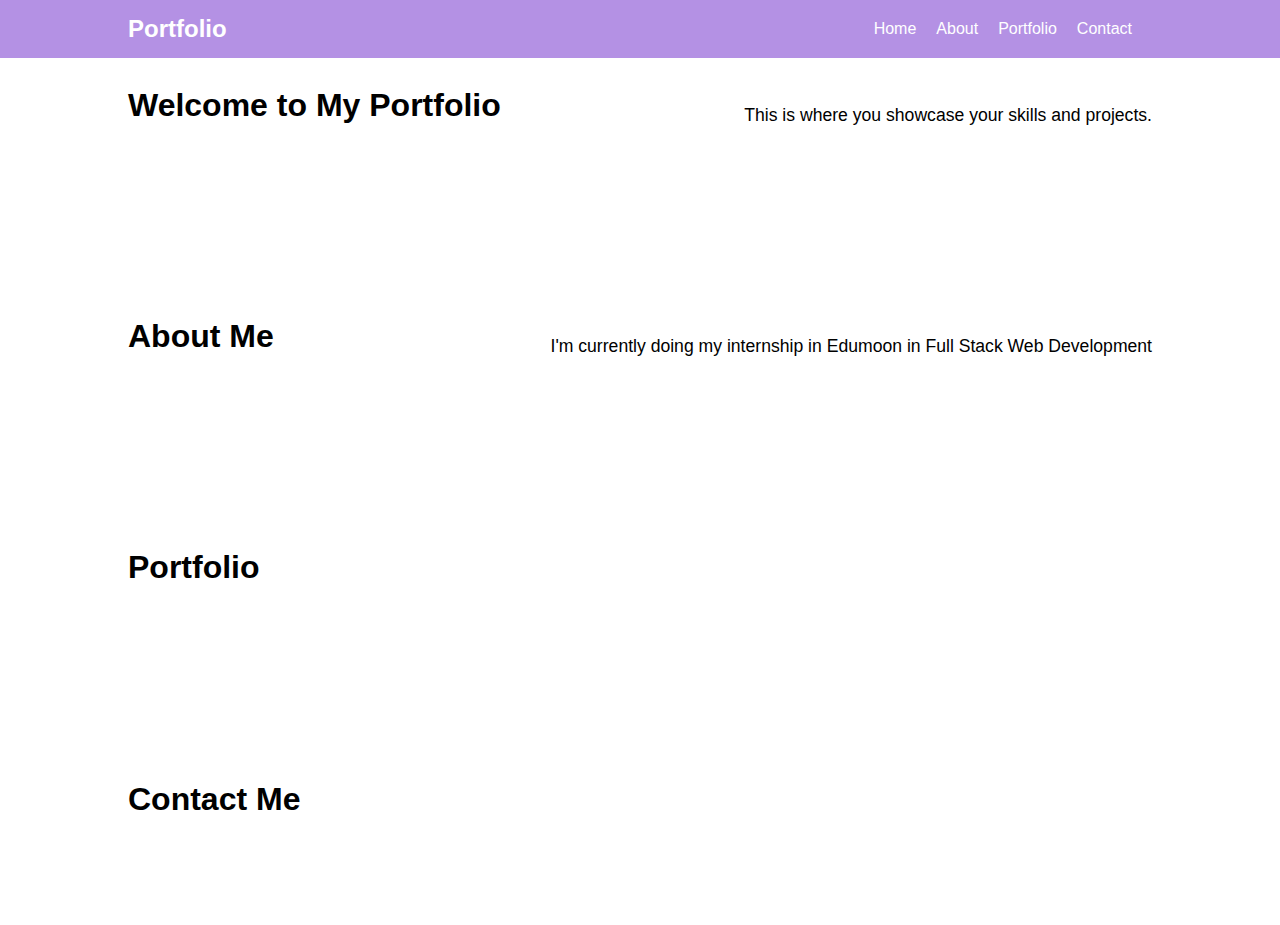
<file: portfolio.html>
<!DOCTYPE html>
<html lang="en">
<head>
    <meta charset="UTF-8">
    <meta name="viewport" content="width=device-width, initial-scale=1.0">
    <title>My Portfolio</title>
    <link rel="stylesheet" href="styles.css">
</head>
<body>
    <!-- Navigation bar -->
    <nav class="navbar">
        <div class="container">
            <h1 class="logo">Portfolio</h1>
            <ul class="nav-menu">
                <li><a href="#home">Home</a></li>
                <li><a href="#about">About</a></li>
                <li><a href="#portfolio">Portfolio</a></li>
                <li><a href="#contact">Contact</a></li>
            </ul>
        </div>
    </nav>

    <!-- Main content sections -->
    <section id="home" class="section">
        <div class="container">
            <h2>Welcome to My Portfolio</h2>
            <p>This is where you showcase your skills and projects.</p>
        </div>
    </section>

    <section id="about" class="section">
        <div class="container">
            <h2>About Me</h2>
            <p>I'm currently doing my internship in Edumoon in Full Stack Web Development </p>
        </div>
    </section>

    <section id="portfolio" class="section">
        <div class="container">
            <h2>Portfolio</h2>
            <!-- Insert your portfolio items here -->
        </div>
    </section>

    <section id="contact" class="section">
        <div class="container">
            <h2>Contact Me</h2>
            <!-- Insert your contact form or contact information here -->
        </div>
    </section>

    <!-- JavaScript for smooth scrolling -->
    <script src="script.js"></script>
</body>
</html>
</file>
<file: styles.css>
/* Reset default margin and padding */
* {
    margin: 0;
    padding: 0;
    box-sizing: border-box;
}

body {
    font-family: Arial, sans-serif;
    line-height: 1.6;
}

/* Navigation bar styles */
.navbar {
    background-color: #b491e4;
    color: #fff;
    padding: 10px 0;
    position: fixed;
    width: 100%;
    top: 0;
    z-index: 1000;
}

.container {
    width: 80%;
    margin: 0 auto;
    display: flex;
    justify-content: space-between;
    align-items: center;
}

.logo {
    font-size: 1.5rem;
}

.nav-menu {
    list-style-type: none;
    display: flex;
}

.nav-menu li {
    margin-right: 20px;
}

.nav-menu li a {
    color: #fff;
    text-decoration: none;
    transition: color 0.3s ease;
}

.nav-menu li a:hover {
    color: #510fcb;
}

/* Section styles */
.section {
    padding: 80px 0;
}

.section h2 {
    font-size: 2rem;
    margin-bottom: 20px;
}

.section p {
    font-size: 1.1rem;
    line-height: 1.8;
}

/* Responsive adjustments */
@media (max-width: 768px) {
    .container {
        width: 90%;
    }

    .nav-menu {
        flex-direction: column;
        align-items: flex-start;
        position: absolute;
        top: 70px;
        left: -100%;
        width: 100%;
        background-color: #cf7daf;
        transition: left 0.3s ease;
    }

    .nav-menu.active {
        left: 0;
    }

    .nav-menu li {
        margin-right: 0;
        margin-bottom: 10px;
    }

    .nav-menu li:last-child {
        margin-bottom: 0;
    }
}
</file>
